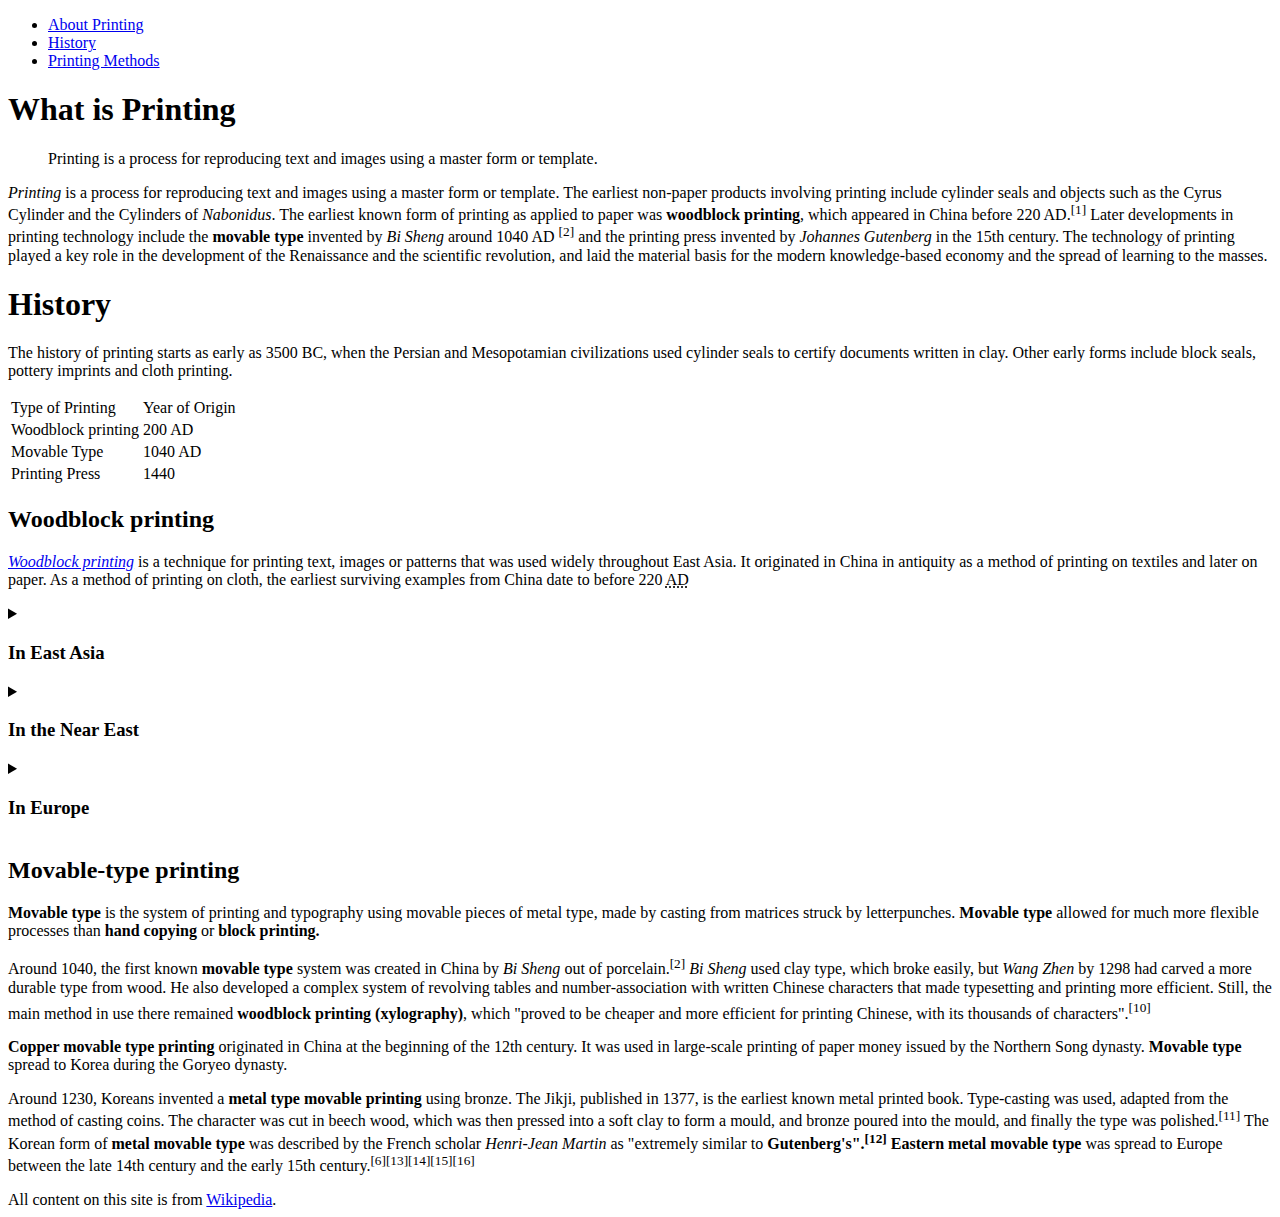
<file: index.html>
<!DOCTYPE html>
<html>
  <head>
    <title>Printing</title>
  </head>
  <body>
    <nav>
      <ul>
        <li><a href="index.html">About Printing</a></li>
        <li><a href="history.html">History</a></li>
        <li><a href="printing_methods.html">Printing Methods</a></li>
      </ul>
    </nav>
    <main>
      <header role="banner">
      <h1>What is Printing</h1>
    </header>
    <blockquote>
      Printing is a process for reproducing text and images using a master form or template.
    </blockquote>
      <p><em>Printing</em> is a process for reproducing text and images using a master form or template. The earliest non-paper products involving printing include cylinder seals and objects such as the Cyrus Cylinder and the Cylinders of <em class="names">Nabonidus</em>. The earliest known form of printing as applied to paper was <strong class="method">woodblock printing</strong>, which appeared in China before 220 <abbr aria-label="Anno Domini">AD</abbr>.<sup>[1]</sup> Later developments in printing technology include the <strong class="method">movable type</strong> invented by <em class="names">Bi Sheng</em> around 1040 <abbr aria-label="Anno Domini">AD</abbr> <sup>[2]</sup> and the printing press invented by <em class="names">Johannes Gutenberg</em> in the 15th century. The technology of printing played a key role in the development of the Renaissance and the scientific revolution, and laid the material basis for the modern knowledge-based economy and the spread of learning to the masses.</p>
    <h1>History</h1>
      <p>The history of printing starts as early as 3500 BC, when the Persian and Mesopotamian civilizations used cylinder seals to certify documents written in clay. Other early forms include block seals, pottery imprints and cloth printing.</p>

      <table>
        <thead>
        <tr>
          <td>Type of Printing</td>
          <td>Year of Origin</td>
        </tr>
      </thead>
        <tr>
          <td>Woodblock printing</td>
          <td>200 AD</td>
        </tr>
        <tr>
          <td>Movable Type</td>
          <td>1040 AD</td>
        </tr>
        <tr>
          <td>Printing Press</td>
          <td>1440</td>
        </tr>
      </table>

    <h2>Woodblock printing</h2>
      <p><a href="https://en.wikipedia.org/wiki/Woodblock_printing"><em>Woodblock printing</em></a> is a technique for printing text, images or patterns that was used widely throughout East Asia. It originated in China in antiquity as a method of printing on textiles and later on paper. As a method of printing on cloth, the earliest surviving examples from China date to before 220 <abbr title="Anno Domini">AD</abbr></p>
    <details>
      <summary>
        <h3>In East Asia</h3>
      </summary>
      <p>The earliest surviving woodblock printed fragments are from China. They are of silk printed with flowers in three colours from the Han Dynasty (before 220 <abbr aria-label="Anno Domini">AD</abbr>). They are the earliest example of woodblock printing on paper and appeared in the mid-seventh century in China.</p>

      <p>By the ninth century, printing on paper had taken off, and the first extant complete printed book containing its date is the Diamond Sutra (British Library) of 868.<sup>[4]</sup> By the tenth century, 400,000 copies of some sutras and pictures were printed, and the Confucian classics were in print. A skilled printer could print up to 2,000 double-page sheets per day.<sup>[5]</sup></p?>

      <p>Printing spread early to Korea and Japan, which also used Chinese logograms, but the technique was also used in Turpan and Vietnam using a number of other scripts. This technique then spread to Persia and Russia.<sup>[6]</sup> This technique was transmitted to Europe via the Islamic world, and by around 1400 was being used on paper for old master prints and playing cards.<sup>[7]</sup>] However, Arabs never used this to print the Quran because of the limits imposed by Islamic doctrine.<sup>[6]</sup></p>
</details>

<details>
    <summary>
      <h3>In the Near East</h3>
    </summary>
      <p><strong class="method">Block printing</strong>, called tarsh in Arabic, developed in Arabic Egypt during the ninth and tenth centuries, mostly for prayers and amulets. There is some evidence to suggest that these print blocks made from non-wood materials, possibly tin, lead, or clay. The techniques employed are uncertain, however, and they appear to have had very little influence outside of the Muslim world. Though Europe adopted <strong class="method">woodblock printing</strong> from the Muslim world, initially for fabric, the technique of <strong class="method">metal block printing</strong> remained unknown in Europe. <strong class="method">Block printing</strong> later went out of use in Islamic Central Asia after <strong class="method">movable type printing</strong> was introduced from China.<sup>[8]</sup></p>
</details>

<details>
    <summary>
      <h3>In Europe</h3>
    </summary>
      <p><strong class="method">Block printing</strong> first came to Europe as a method for printing on cloth, where it was common by 1300. Images printed on cloth for religious purposes could be quite large and elaborate. When paper became relatively easily available, around 1400, the technique transferred very quickly to small woodcut religious images and playing cards printed on paper. These prints produced in very large numbers from about 1425 onward.</p>

      <p>Around the mid-fifteenth-century, block-books, woodcut books with both text and images, usually carved in the same block, emerged as a cheaper alternative to manuscripts and books printed with <strong class="method">movable type</strong>. These were all short heavily illustrated works, the bestsellers of the day, repeated in many different block-book versions: the Ars moriendi and the Biblia pauperum were the most common. There is still some controversy among scholars as to whether their introduction preceded or, the majority view, followed the introduction of <strong class="method">movable type</strong>, with the range of estimated dates being between about 1440 and 1460.<sup>[9]</sup></p>
</details>

    <h2>Movable-type printing</h2>
      <p><strong class="method">Movable type</strong> is the system of printing and typography using movable pieces of metal type, made by casting from matrices struck by letterpunches. <strong class="method">Movable type</strong> allowed for much more flexible processes than <strong class="method">hand copying</strong> or <strong class="method">block printing.</strong></p>

      <p>Around 1040, the first known <strong class="method">movable type</strong> system was created in China by <em class="names">Bi Sheng</em> out of porcelain.<sup>[2]</sup> <em class="names">Bi Sheng</em> used clay type, which broke easily, but <em class="names">Wang Zhen</em> by 1298 had carved a more durable type from wood. He also developed a complex system of revolving tables and number-association with written Chinese characters that made typesetting and printing more efficient. Still, the main method in use there remained <strong class="method">woodblock printing (xylography)</strong>, which "proved to be cheaper and more efficient for printing Chinese, with its thousands of characters".<sup>[10]<sup></p>

      <p><strong class="method">Copper movable type printing</strong> originated in China at the beginning of the 12th century. It was used in large-scale printing of paper money issued by the Northern Song dynasty. <strong class="method">Movable type</strong> spread to Korea during the Goryeo dynasty.</p>

      <p>Around 1230, Koreans invented a <strong class="method">metal type movable printing</strong> using bronze. The Jikji, published in 1377, is the earliest known metal printed book. Type-casting was used, adapted from the method of casting coins. The character was cut in beech wood, which was then pressed into a soft clay to form a mould, and bronze poured into the mould, and finally the type was polished.<sup>[11]</sup> The Korean form of <strong class="method">metal movable type</strong> was described by the French scholar <em class="names">Henri-Jean Martin</em> as "extremely similar to <strong class="method">Gutenberg's".<sup>[12]</sup> Eastern metal movable type</strong> was spread to Europe between the late 14th century and the early 15th century.<sup>[6][13][14][15][16]</sup></p>
    </main>
<footer>
  All content on this site is from <a href="https://en.wikipedia.org/wiki/Printing">Wikipedia</a>.
</footer>
</html>
</file>
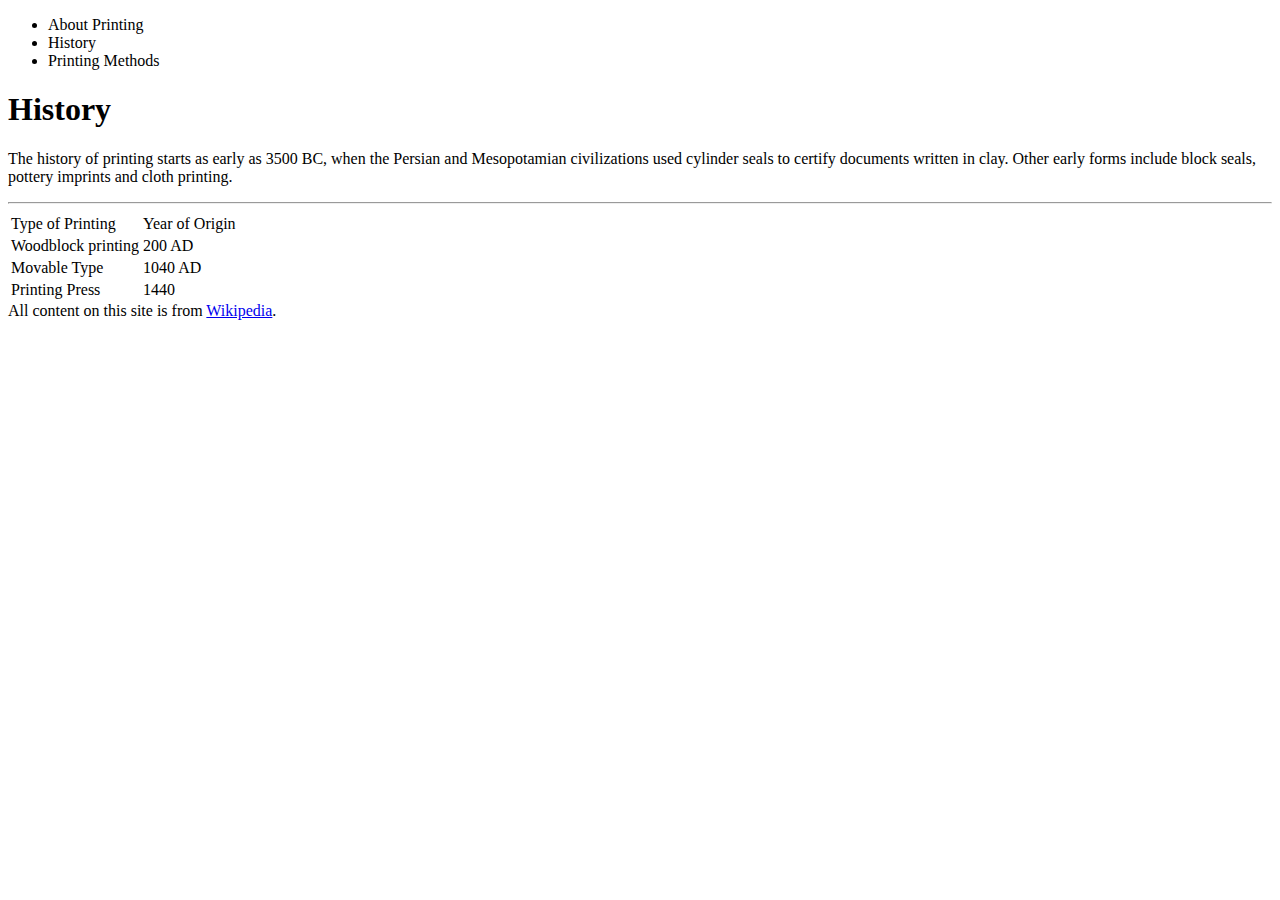
<file: history.html>
<!DOCTYPE html>
<html>
  <head>
    <title>Printing</title>
  </head>
  <body>
    <nav>
      <ul>
        <li>About Printing</li>
        <li>History</li>
        <li>Printing Methods</li>
      </ul>
    </nav>
    <main>
    <h1>History</h1>
      <p>The history of printing starts as early as 3500 BC, when the Persian and Mesopotamian civilizations used cylinder seals to certify documents written in clay. Other early forms include block seals, pottery imprints and cloth printing.</p>
      <hr>
      <table>
        <thead>
        <tr>
          <td>Type of Printing</td>
          <td>Year of Origin</td>
        </tr>
      </thead>
        <tr>
          <td>Woodblock printing</td>
          <td>200 AD</td>
        </tr>
        <tr>
          <td>Movable Type</td>
          <td>1040 AD</td>
        </tr>
        <tr>
          <td>Printing Press</td>
          <td>1440</td>
        </tr>
      </table>
</main>
<footer>
  All content on this site is from <a href="https://en.wikipedia.org/wiki/Printing">Wikipedia</a>.
</footer>
</html>
</file>
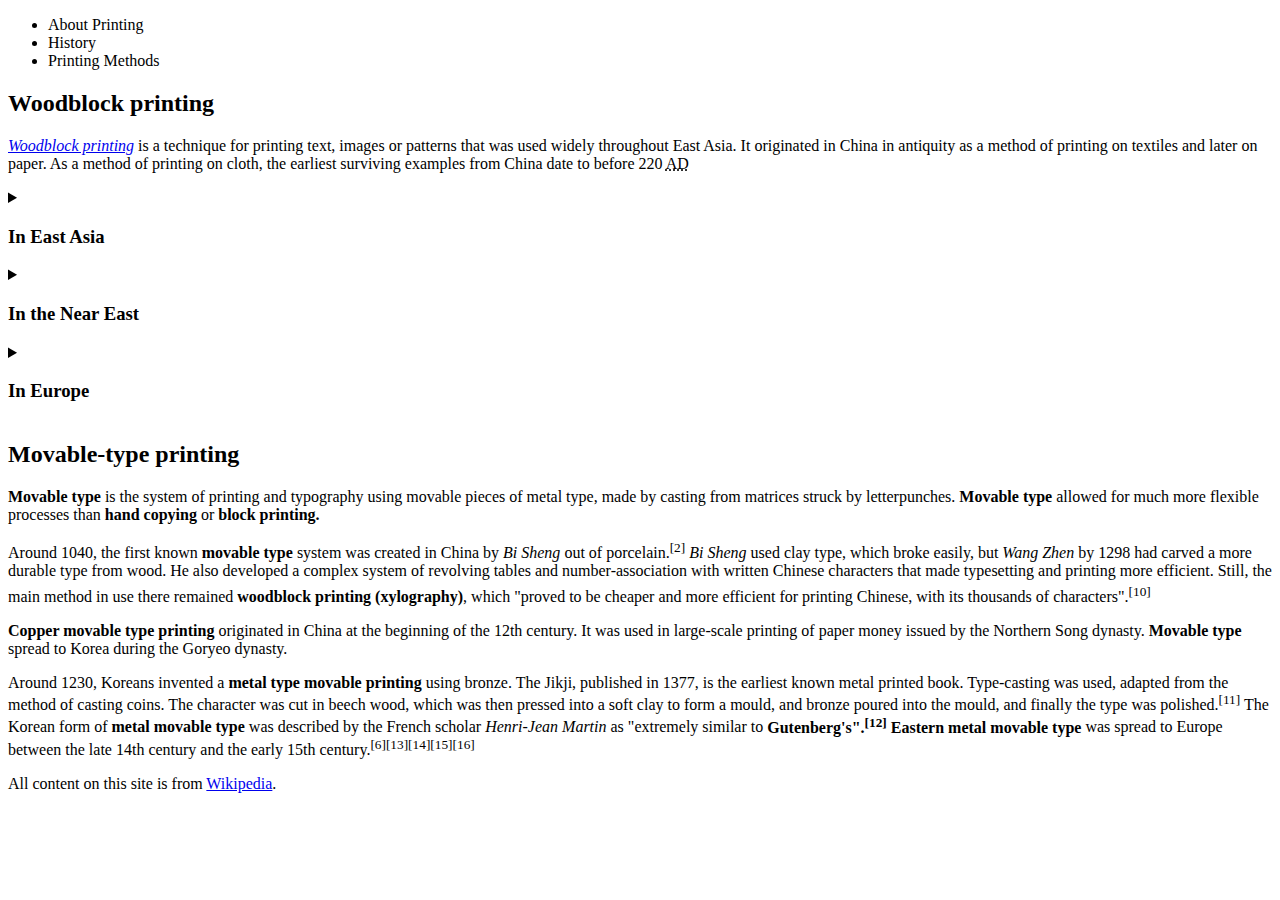
<file: printing_methods.html>
<!DOCTYPE html>
<html>
  <head>
    <title>Printing</title>
  </head>
  <body>
    <nav>
      <ul>
        <li>About Printing</li>
        <li>History</li>
        <li>Printing Methods</li>
      </ul>
    </nav>
    <main>

    <h2>Woodblock printing</h2>
      <p><a href="https://en.wikipedia.org/wiki/Woodblock_printing"><em>Woodblock printing</em></a> is a technique for printing text, images or patterns that was used widely throughout East Asia. It originated in China in antiquity as a method of printing on textiles and later on paper. As a method of printing on cloth, the earliest surviving examples from China date to before 220 <abbr title="Anno Domini">AD</abbr></p>
    <details>
      <summary>
        <h3>In East Asia</h3>
      </summary>
      <p>The earliest surviving woodblock printed fragments are from China. They are of silk printed with flowers in three colours from the Han Dynasty (before 220 <abbr aria-label="Anno Domini">AD</abbr>). They are the earliest example of woodblock printing on paper and appeared in the mid-seventh century in China.</p>

      <p>By the ninth century, printing on paper had taken off, and the first extant complete printed book containing its date is the Diamond Sutra (British Library) of 868.<sup>[4]</sup> By the tenth century, 400,000 copies of some sutras and pictures were printed, and the Confucian classics were in print. A skilled printer could print up to 2,000 double-page sheets per day.<sup>[5]</sup></p?>

      <p>Printing spread early to Korea and Japan, which also used Chinese logograms, but the technique was also used in Turpan and Vietnam using a number of other scripts. This technique then spread to Persia and Russia.<sup>[6]</sup> This technique was transmitted to Europe via the Islamic world, and by around 1400 was being used on paper for old master prints and playing cards.<sup>[7]</sup>] However, Arabs never used this to print the Quran because of the limits imposed by Islamic doctrine.<sup>[6]</sup></p>
</details>

<details>
    <summary>
      <h3>In the Near East</h3>
    </summary>
      <p><strong class="method">Block printing</strong>, called tarsh in Arabic, developed in Arabic Egypt during the ninth and tenth centuries, mostly for prayers and amulets. There is some evidence to suggest that these print blocks made from non-wood materials, possibly tin, lead, or clay. The techniques employed are uncertain, however, and they appear to have had very little influence outside of the Muslim world. Though Europe adopted <strong class="method">woodblock printing</strong> from the Muslim world, initially for fabric, the technique of <strong class="method">metal block printing</strong> remained unknown in Europe. <strong class="method">Block printing</strong> later went out of use in Islamic Central Asia after <strong class="method">movable type printing</strong> was introduced from China.<sup>[8]</sup></p>
</details>

<details>
    <summary>
      <h3>In Europe</h3>
    </summary>
      <p><strong class="method">Block printing</strong> first came to Europe as a method for printing on cloth, where it was common by 1300. Images printed on cloth for religious purposes could be quite large and elaborate. When paper became relatively easily available, around 1400, the technique transferred very quickly to small woodcut religious images and playing cards printed on paper. These prints produced in very large numbers from about 1425 onward.</p>

      <p>Around the mid-fifteenth-century, block-books, woodcut books with both text and images, usually carved in the same block, emerged as a cheaper alternative to manuscripts and books printed with <strong class="method">movable type</strong>. These were all short heavily illustrated works, the bestsellers of the day, repeated in many different block-book versions: the Ars moriendi and the Biblia pauperum were the most common. There is still some controversy among scholars as to whether their introduction preceded or, the majority view, followed the introduction of <strong class="method">movable type</strong>, with the range of estimated dates being between about 1440 and 1460.<sup>[9]</sup></p>
</details>

    <h2>Movable-type printing</h2>
      <p><strong class="method">Movable type</strong> is the system of printing and typography using movable pieces of metal type, made by casting from matrices struck by letterpunches. <strong class="method">Movable type</strong> allowed for much more flexible processes than <strong class="method">hand copying</strong> or <strong class="method">block printing.</strong></p>

      <p>Around 1040, the first known <strong class="method">movable type</strong> system was created in China by <em class="names">Bi Sheng</em> out of porcelain.<sup>[2]</sup> <em class="names">Bi Sheng</em> used clay type, which broke easily, but <em class="names">Wang Zhen</em> by 1298 had carved a more durable type from wood. He also developed a complex system of revolving tables and number-association with written Chinese characters that made typesetting and printing more efficient. Still, the main method in use there remained <strong class="method">woodblock printing (xylography)</strong>, which "proved to be cheaper and more efficient for printing Chinese, with its thousands of characters".<sup>[10]<sup></p>

      <p><strong class="method">Copper movable type printing</strong> originated in China at the beginning of the 12th century. It was used in large-scale printing of paper money issued by the Northern Song dynasty. <strong class="method">Movable type</strong> spread to Korea during the Goryeo dynasty.</p>

      <p>Around 1230, Koreans invented a <strong class="method">metal type movable printing</strong> using bronze. The Jikji, published in 1377, is the earliest known metal printed book. Type-casting was used, adapted from the method of casting coins. The character was cut in beech wood, which was then pressed into a soft clay to form a mould, and bronze poured into the mould, and finally the type was polished.<sup>[11]</sup> The Korean form of <strong class="method">metal movable type</strong> was described by the French scholar <em class="names">Henri-Jean Martin</em> as "extremely similar to <strong class="method">Gutenberg's".<sup>[12]</sup> Eastern metal movable type</strong> was spread to Europe between the late 14th century and the early 15th century.<sup>[6][13][14][15][16]</sup></p>
    </main>
    <footer>
      All content on this site is from <a href="https://en.wikipedia.org/wiki/Printing">Wikipedia</a>.
    </footer>
</html>
</file>
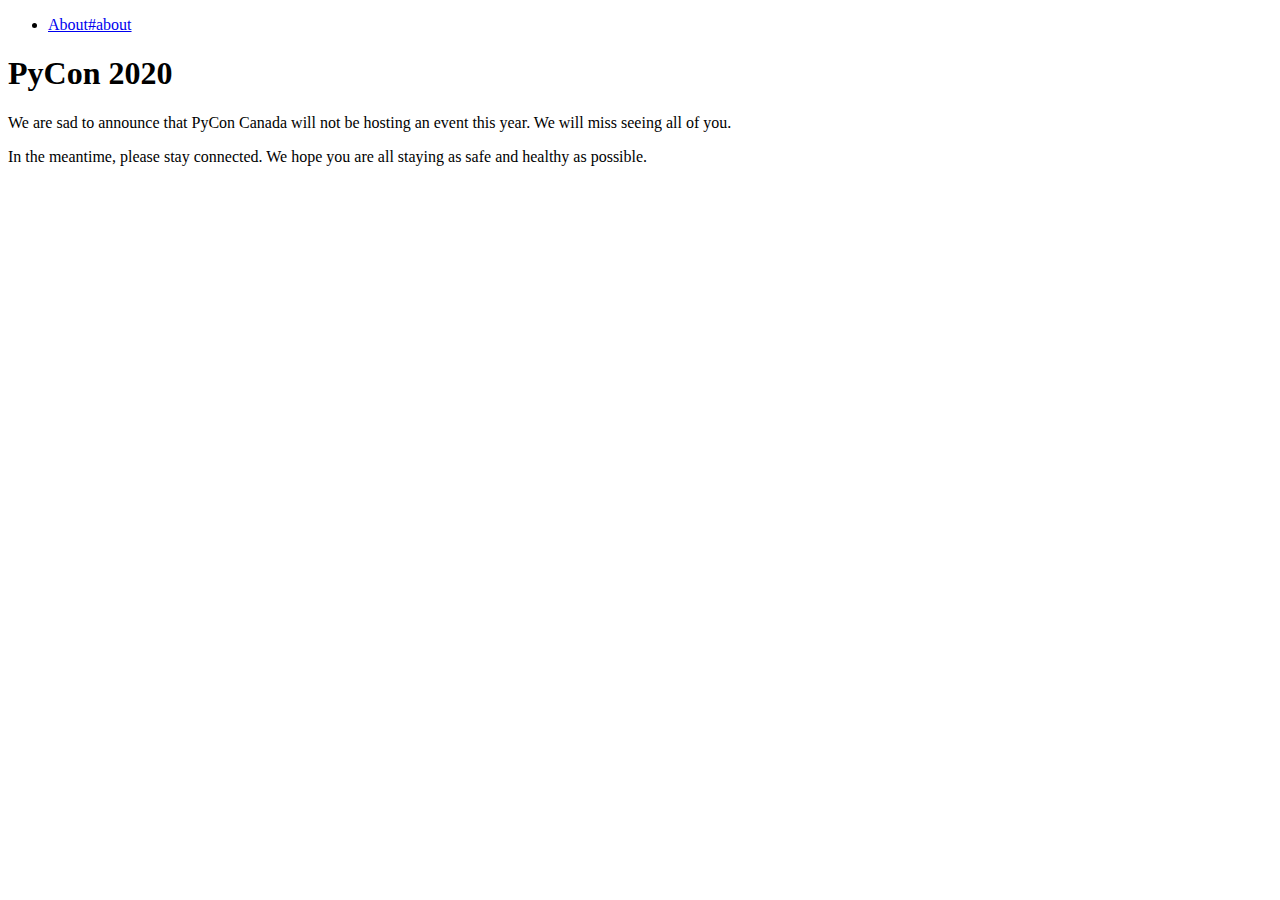
<file: pyca.html>
<!DOCTYPE html>
<html>
  <head>
    <title>PyCon 2020</title>
    <link rel="stylesheet" href="pystyle.css">
  </head>
  <body>
    <nav>
      <ul>
        <li><a href="pyca.html">About#about</a></li>
      </ul>
    </nav>
    <div>
      <header role="banner">
      <h1>PyCon 2020 </h1>
    </header>
    </div>
    <p>We are sad to announce that PyCon Canada will not be hosting an event this year. We will miss seeing all of you.</p>
        <p>In the meantime, please stay connected. We hope you are all staying as safe and healthy as possible.</p>
      </body>
      </html>
</file>
<file: pystyle.css>
main {
    background-color: yellow;
    }
</file>
